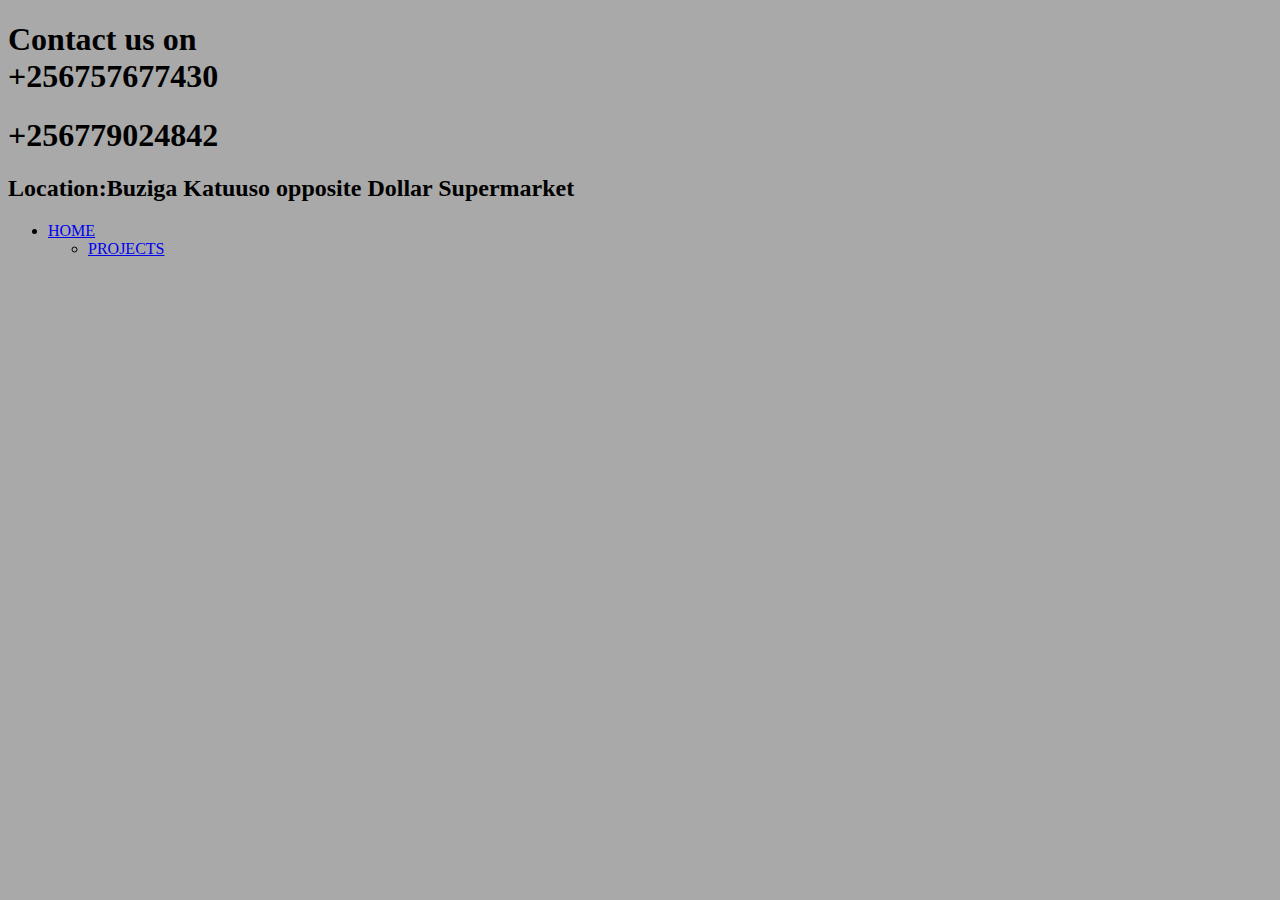
<file: contact.html>
<!DOCTYPE html>
<html lang="en">
<head>
    <meta charset="UTF-8">
    <meta name="viewport" content="width=device-width, initial-scale=1.0">
    <title>Document</title>
</head>
<body>
    <link rel="stylesheet" href="./contact.css">
    <h1>Contact us on<li> +256757677430</li></h1>
                    <h1><li>+256779024842</li></h1>
 <h2>Location:Buziga Katuuso opposite Dollar Supermarket</h2>
 <ul class="list">
    <li><a href="./index.html">HOME</a></li>
    <ul class="list">
        <li><a href="./project.html">PROJECTS</a></li>                    
</body>
</html>
</file>
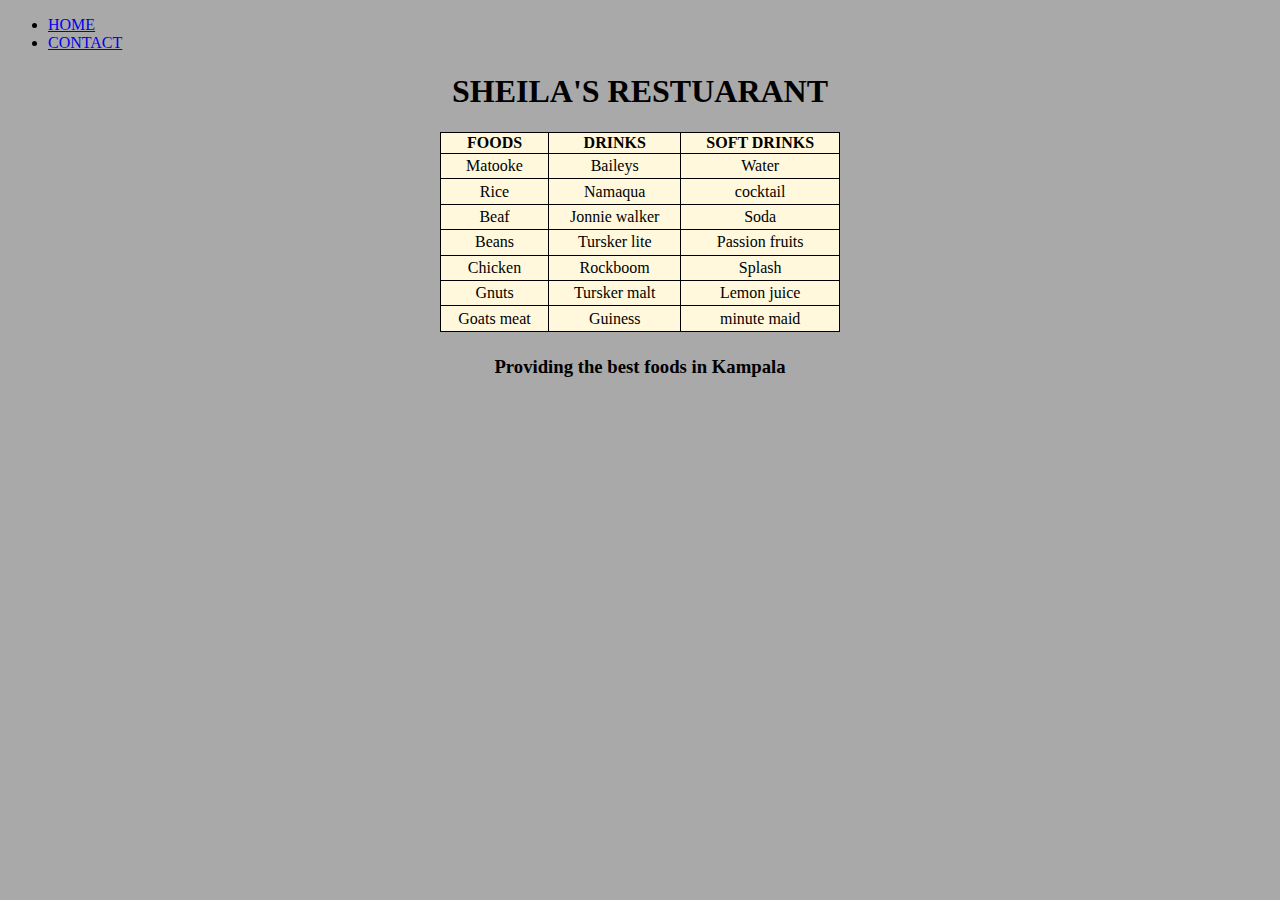
<file: project.html>
<!DOCTYPE html>
<html>
    <head>
        <meta charset="UTF-8">
        <meta name="viewport" content="width=device-width, initial-scale=1.0">
        <title>PROJECT</title>
        <link rel=stylesheet href="project.css"/>
    </head>
    <body>
        <div class="container-fluid">
                     <span class="navbar-toggler-icon"></span>
                   </button>
                   <div class="collapse navbar-collapse" id="navbarNav">
                     <ul class="navbar-nav">
                       <li class="nav-item active">
                         <a class="nav-link" href="index.html">HOME<span class="sr-only"></span></a>
                       </li>
                    

                       <li class="nav-item active">
                        <a class="nav-link" href="contact.html">CONTACT</a></li>
                    </ul>
                </div>
            </nav>
        </header>
       <h1>SHEILA'S RESTUARANT</h1>
       <div class="container">
       <div class="Menu">
           <table>
               <thead>
                   <tr>
               <th>FOODS</th>
               <th>DRINKS</th>
               <th>SOFT DRINKS</th>
               </tr>
               </thead>
               <tbody>
                   <tr>
                       <td>Matooke</td>
                       <td>Baileys</td>
                       <td>Water</td>
                   </tr>
                   <tr>
                       <td>Rice</td>
                       <td>Namaqua</td>
                       <td>cocktail</td>
                   </tr>
                   <tr>
                       <td>Beaf</td>
                       <td>Jonnie walker</td>
                       <td>Soda</td>
                   </tr>
                   <tr>
                   <td>Beans</td>
                   <td>Tursker lite</td>
                   <td>Passion fruits</td>
                   </tr>
                   <tr>
                       <td>Chicken</td>
                       <td>Rockboom</td>
                       <td>Splash</td>
                   </tr>
                   
               <td>Gnuts</td>
               <td>Tursker malt</td>
               <td>Lemon juice</td>
               </tr>
               <tr>
                   <td>Goats meat</td>
                   <td>Guiness</td>
                   <td>minute maid</td>
               </tr>
           </tbody>
       </table>

   </div>

   </div>
   <div class="main" id="work">
    <div class="profile-description">
      <h3>Providing the best foods in Kampala</h3>
    </div>
</div>
</body>
</html>

</html>
</file>
<file: contact.css>
body{
    background-color:darkgrey;
}
</file>
<file: project.css>
body{
    background-color: darkgrey;
}

table{
    background-color:cornsilk;
    width: 400px;
    height: 200px;
     z-index: 1;
     margin: auto;
    padding: 30px;
    text-align: center;
    border: 1px solid black;
    border-collapse: collapse;
}
td{
    border: 1px solid black;
    text-align: center;
}
th{
    border: 1px solid black;
    text-align: center;
}
h3{
    font-family: cursive;
    text-align: center;
    padding:5px;
}


h1{
  color: black;
  text-align: center;
}
</file>
